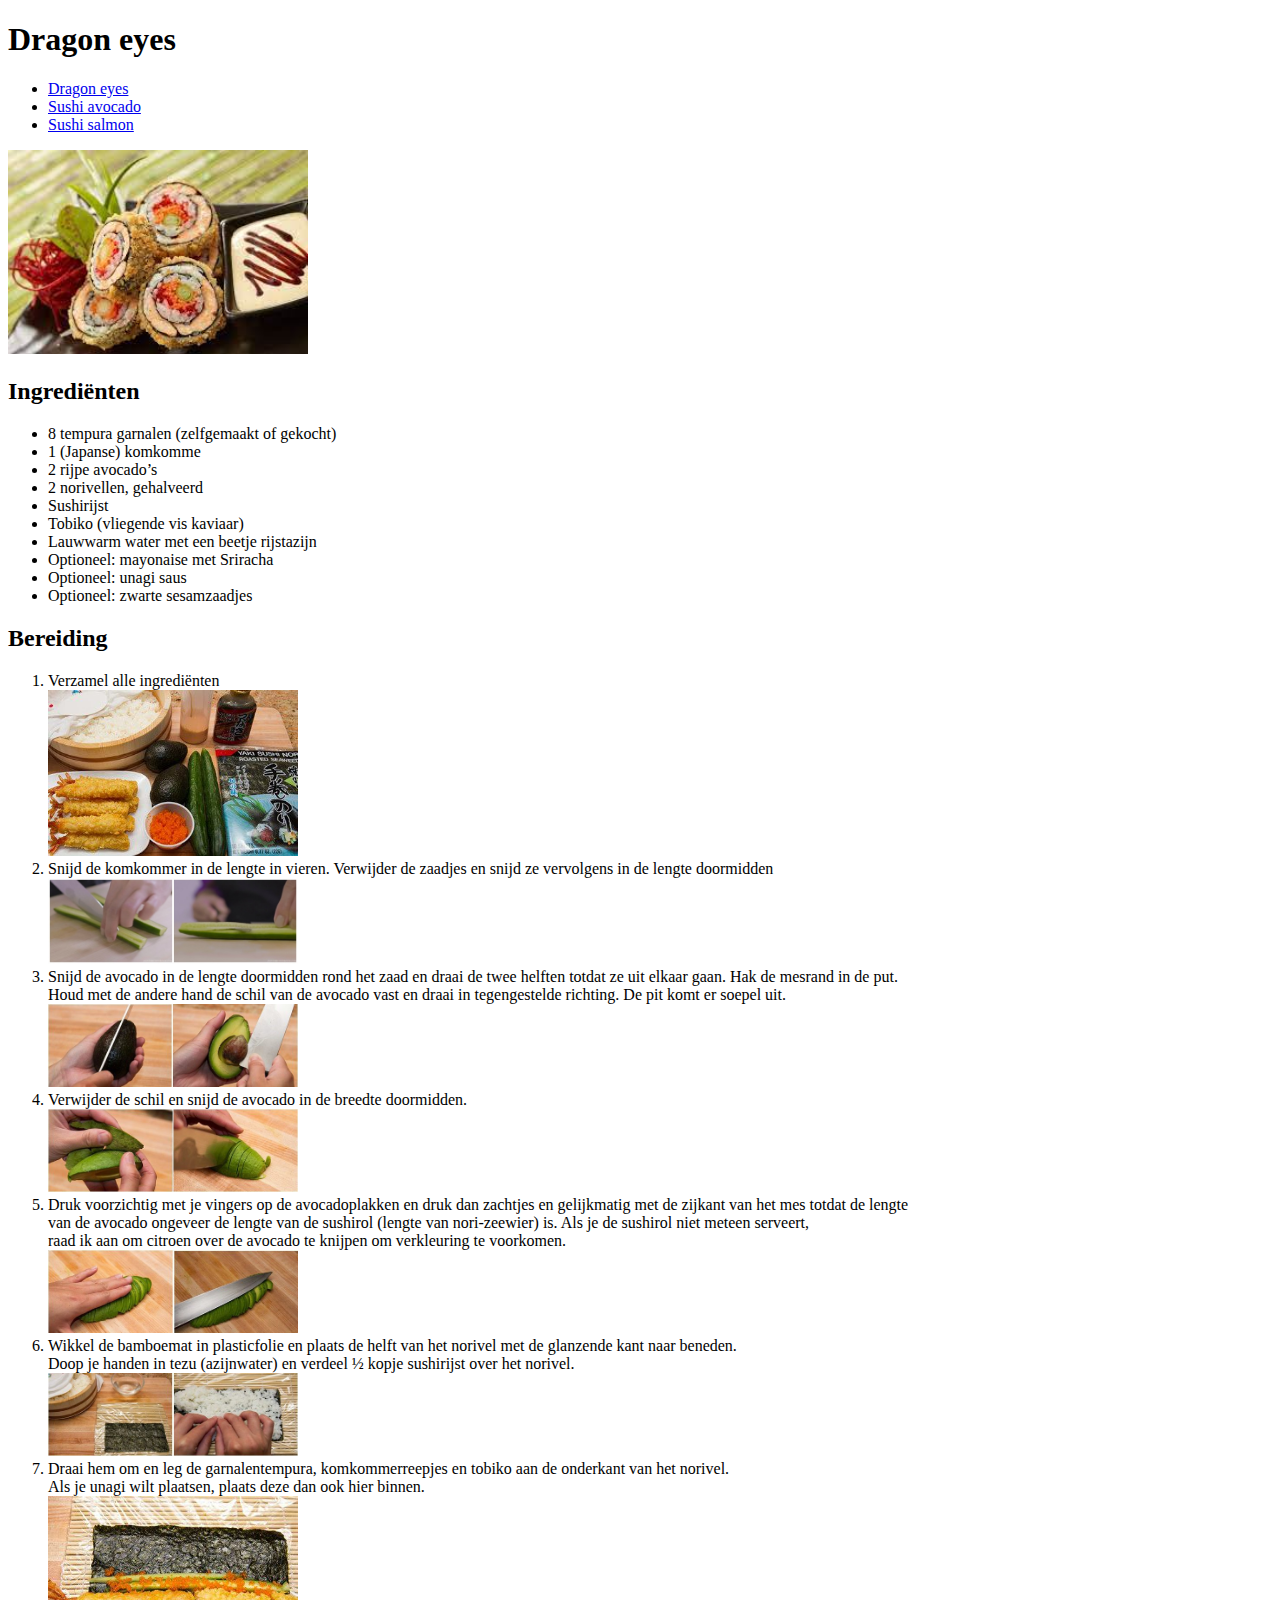
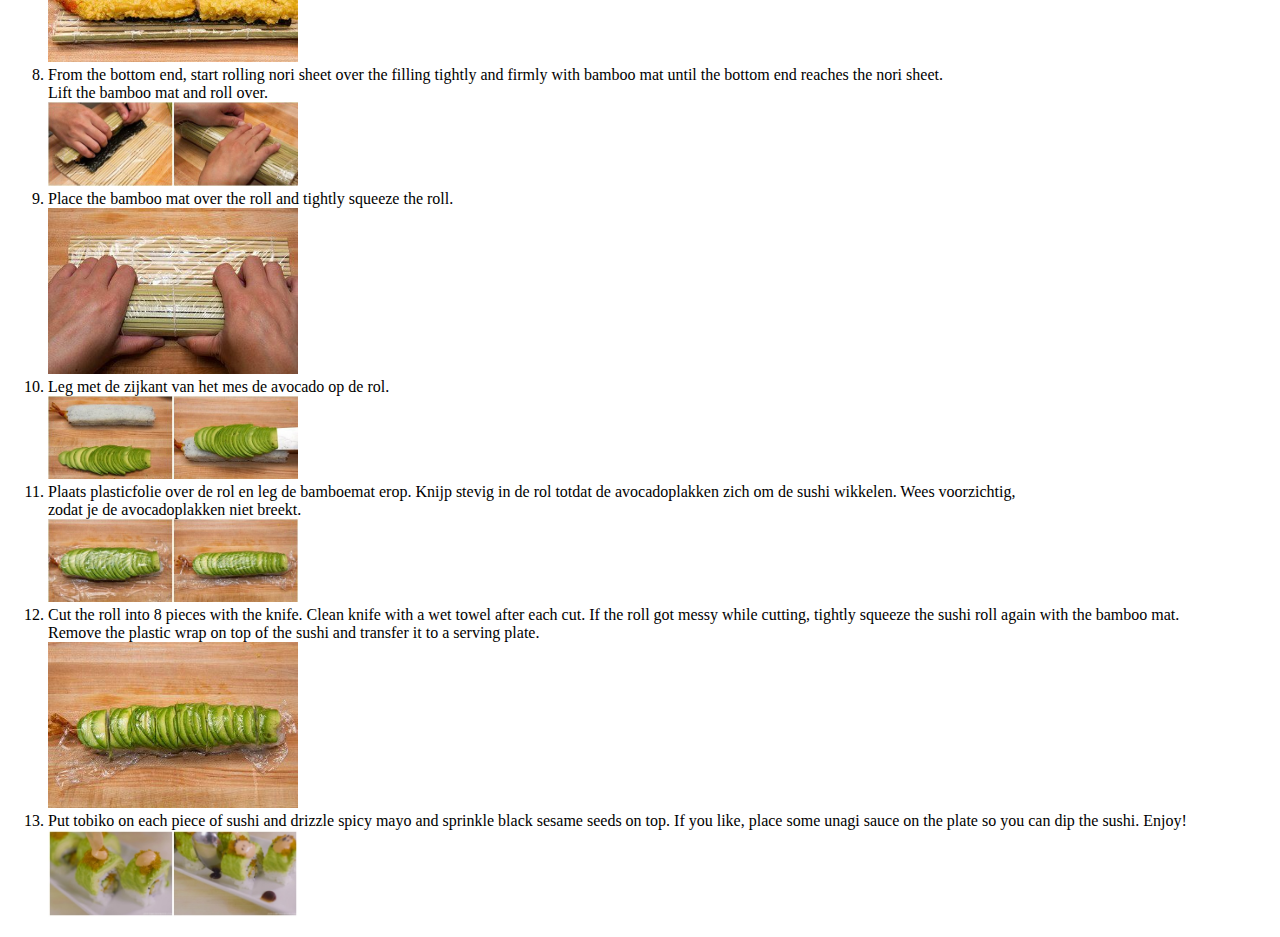
<file: index.html>
<!DOCTYPE html>
<html lang="en">
<head>
    <meta charset="UTF-8">
    <meta http-equiv="X-UA-Compatible" content="IE=edge">
    <meta name="viewport" content="width=device-width, initial-scale=1.0">
    <title>Recepten | Sushi</title>
</head>
<body>
    <h1>Dragon eyes</h1>

    <ul>
        <li><a href="/index.html">Dragon eyes</a></li>
        <li><a href="sushi-avocado.html">Sushi avocado</a></li>
        <li><a href="sushi-salmon.html">Sushi salmon</a></li>
    </ul>

    <img src="/images/Dragon-eyes.jpg" alt="Dragon eyes" width="300px">

    <h2>Ingrediënten</h2>
    <ul>
        <li>8 tempura garnalen (zelfgemaakt of gekocht)</li>
        <li>1 (Japanse) komkomme</li>
        <li>2 rijpe avocado’s</li>
        <li>2 norivellen, gehalveerd</li>
        <li>Sushirijst</li>
        <li>Tobiko (vliegende vis kaviaar)</li>
        <li>Lauwwarm water met een beetje rijstazijn</li>
        <li>Optioneel: mayonaise met Sriracha</li>
        <li>Optioneel: unagi saus</li>
        <li>Optioneel: zwarte sesamzaadjes</li>
    </ul>

    <h2>Bereiding</h2>

    
    <ol>
        <li>Verzamel alle ingrediënten</li>
        <img src="/images/Dragon-Roll-step1.jpg" alt="" width="250px">
        <li>Snijd de komkommer in de lengte in vieren. Verwijder de zaadjes en snijd ze vervolgens in de lengte doormidden</li>
        <img src="/images/Dragon-Roll-step2.jpg" alt="" width="250px">
        <li>Snijd de avocado in de lengte doormidden rond het zaad en draai de twee helften totdat ze uit elkaar gaan. Hak de mesrand in de put. <br>
            Houd met de andere hand de schil van de avocado vast en draai in tegengestelde richting. De pit komt er soepel uit.</li>
        <img src="/images/Dragon-Roll-2-step3.jpg" alt="" width="250px">
        <li>Verwijder de schil en snijd de avocado in de breedte doormidden.</li>
        <img src="/images/Dragon-Roll-step4.jpg" alt="" width="250px">
        <li>Druk voorzichtig met je vingers op de avocadoplakken en druk dan zachtjes en gelijkmatig met de zijkant van het mes totdat de lengte <br> van de avocado ongeveer de lengte van de sushirol (lengte van nori-zeewier) is.
             Als je de sushirol niet meteen serveert, <br> raad ik aan om citroen over de avocado te knijpen om verkleuring te voorkomen.</li>
        <img src="/images/Dragon-Roll-step5.jpg" alt="" width="250px">
        <li>Wikkel de bamboemat in plasticfolie en plaats de helft van het norivel met de glanzende kant naar beneden. <br> Doop je handen in tezu (azijnwater) en verdeel ½ kopje sushirijst over het norivel.</li>
        <img src="/images/Dragon-Roll-step6.jpg" alt="" width="250px">
        <li>Draai hem om en leg de garnalentempura, komkommerreepjes en tobiko aan de onderkant van het norivel. <br> Als je unagi wilt plaatsen, plaats deze dan ook hier binnen.</li>
        <img src="/images/Dragon-Roll-step7.jpg" alt="" width="250px">
        <li>From the bottom end, start rolling nori sheet over the filling tightly and firmly with bamboo mat until the bottom end reaches the nori sheet. <br> Lift the bamboo mat and roll over.</li>
        <img src="/images/Dragon-Roll-step8.jpg" alt="" width="250px">
        <li>Place the bamboo mat over the roll and tightly squeeze the roll.</li>
        <img src="/images/Dragon-Roll-step9.jpg" alt="" width="250px">
        <li>Leg met de zijkant van het mes de avocado op de rol.</li>
        <img src="/images/Dragon-Roll-step10.jpg" alt="" width="250px">
        <li>Plaats plasticfolie over de rol en leg de bamboemat erop. Knijp stevig in de rol totdat de avocadoplakken zich om de sushi wikkelen. Wees voorzichtig, <br> zodat je de avocadoplakken niet breekt.</li>
        <img src="/images/Dragon-Roll-step11.jpg" alt="" width="250px">
        <li>Cut the roll into 8 pieces with the knife. Clean knife with a wet towel after each cut. If the roll got messy while cutting, tightly squeeze the sushi roll again with the bamboo mat. <br> Remove the plastic wrap on top of the sushi and transfer it to a serving plate.</li>
        <img src="/images/Dragon-Roll-step12.jpg" alt="" width="250px">
        <li>Put tobiko on each piece of sushi and drizzle spicy mayo and sprinkle black sesame seeds on top. If you like, place some unagi sauce on the plate so you can dip the sushi. Enjoy!</li>
        <img src="/images/Dragon-Roll-step13.jpg" alt="" width="250px">
    </ol>
</body>
</html>
</file>
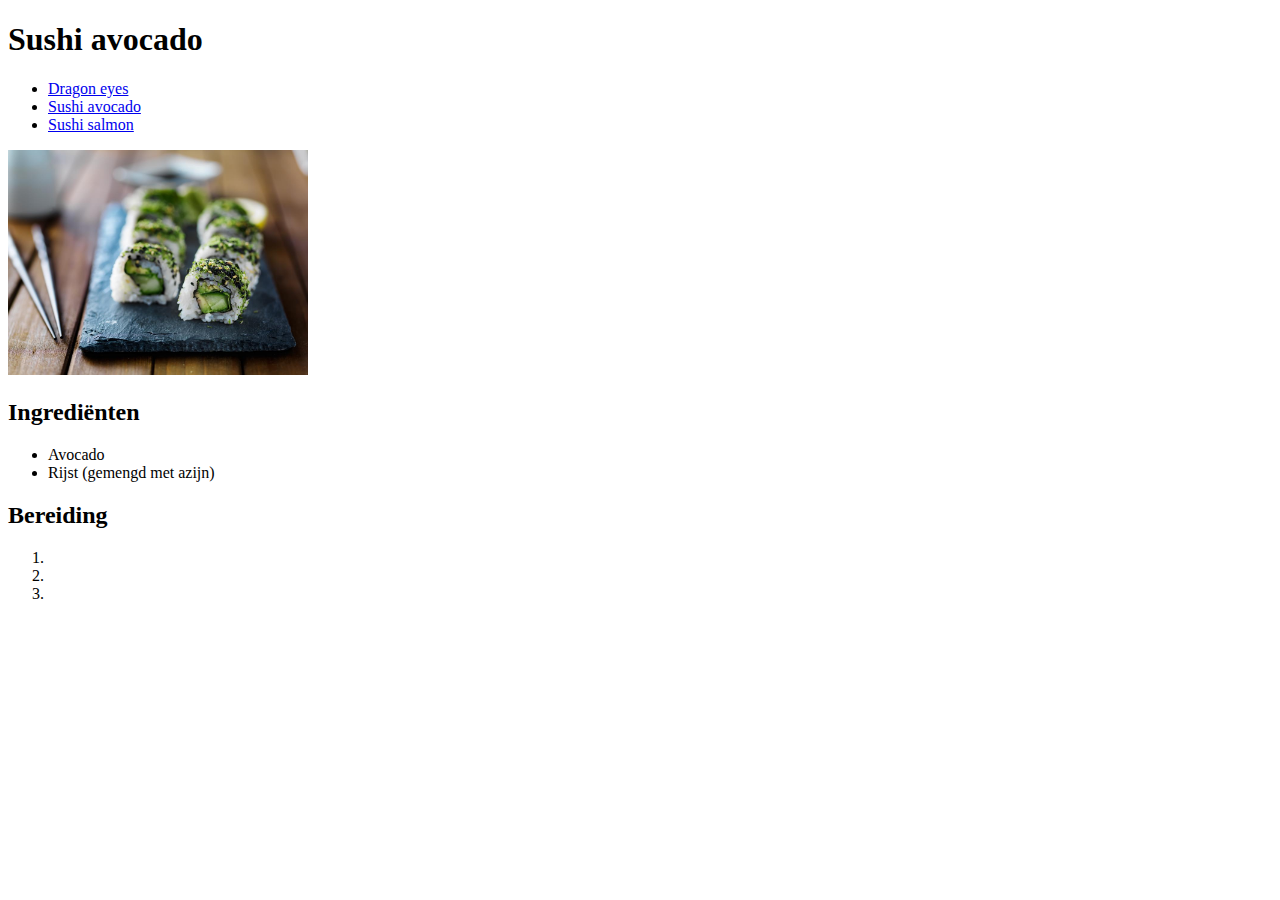
<file: sushi-avocado.html>
<!DOCTYPE html>
<html lang="en">
<head>
    <meta charset="UTF-8">
    <meta http-equiv="X-UA-Compatible" content="IE=edge">
    <meta name="viewport" content="width=device-width, initial-scale=1.0">
    <title>Sushi avocado</title>
</head>
<body>
    <h1>Sushi avocado</h1>
    <ul>
        <li><a href="/index.html">Dragon eyes</a></li>
        <li><a href="sushi-avocado.html">Sushi avocado</a></li>
        <li><a href="sushi-salmon.html">Sushi salmon</a></li>
    </ul>

    <img src="/images/sushi-avocado.jpeg" alt="Sushi avocado" width="300px">
    <h2>Ingrediënten</h2>
    <ul>
        <li>Avocado</li>
        <li>Rijst (gemengd met azijn)</li>
    </ul>

    <h2>Bereiding</h2>
    <ol>
        <li></li>
        <li></li>
        <li></li>
    </ol>
</body>
</html>
</file>
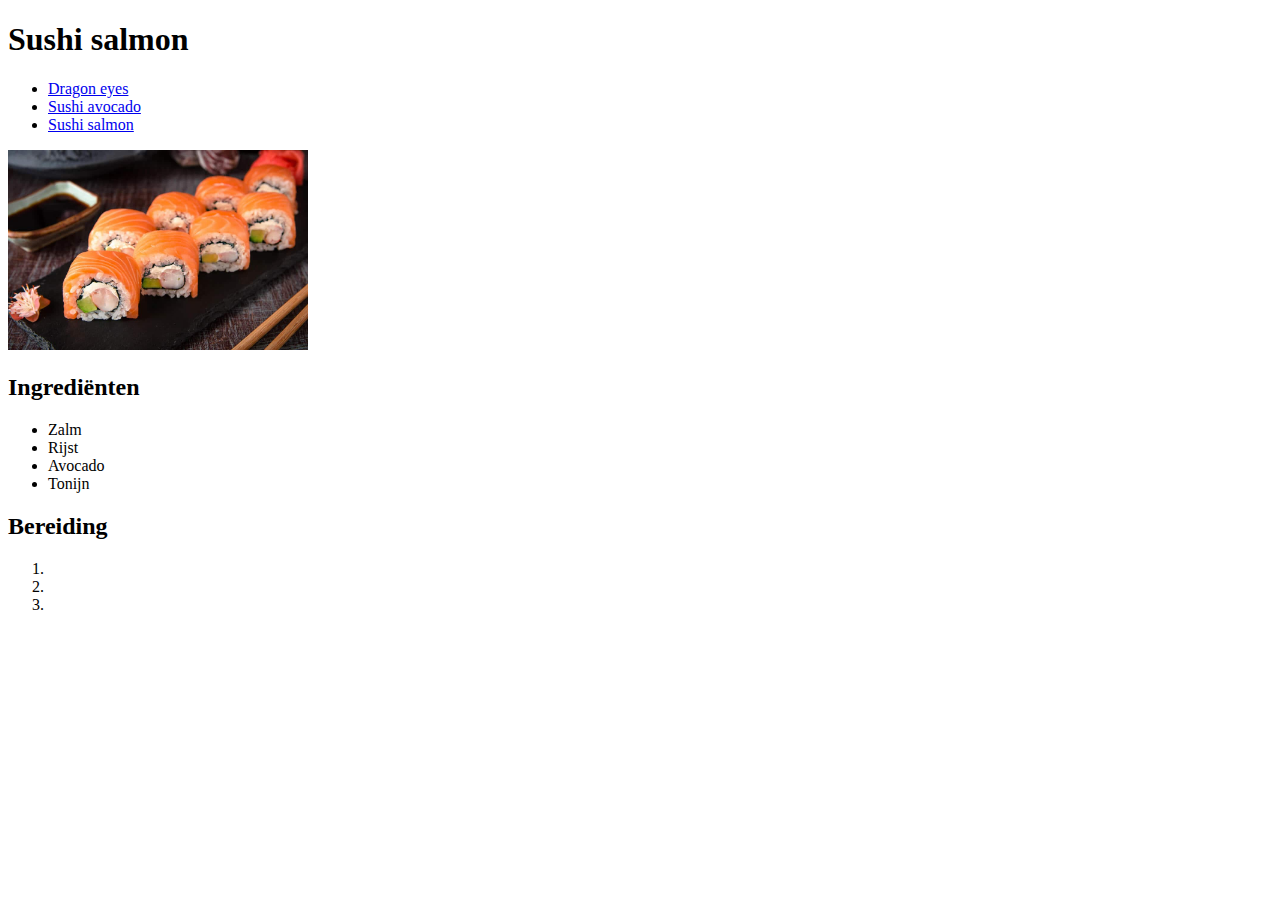
<file: sushi-salmon.html>
<!DOCTYPE html>
<html lang="en">
<head>
    <meta charset="UTF-8">
    <meta http-equiv="X-UA-Compatible" content="IE=edge">
    <meta name="viewport" content="width=device-width, initial-scale=1.0">
    <title>Document</title>
</head>
<body>
    <h1>Sushi salmon</h1>
    <ul>
        <li><a href="/index.html">Dragon eyes</a></li>
        <li><a href="sushi-avocado.html">Sushi avocado</a></li>
        <li><a href="sushi-salmon.html">Sushi salmon</a></li>
    </ul>

    <img src="/images/Sushi-salmon.jpg" alt="Sushi salmon" width="300px">
    <h2>Ingrediënten</h2>
    <ul>
        <li>Zalm</li>
        <li>Rijst</li>
        <li>Avocado</li>
        <li>Tonijn</li>
    </ul>

    <h2>Bereiding</h2>
    <ol>
        <li></li>
        <li></li>
        <li></li>
    </ol>
</body>
</html>
</file>
